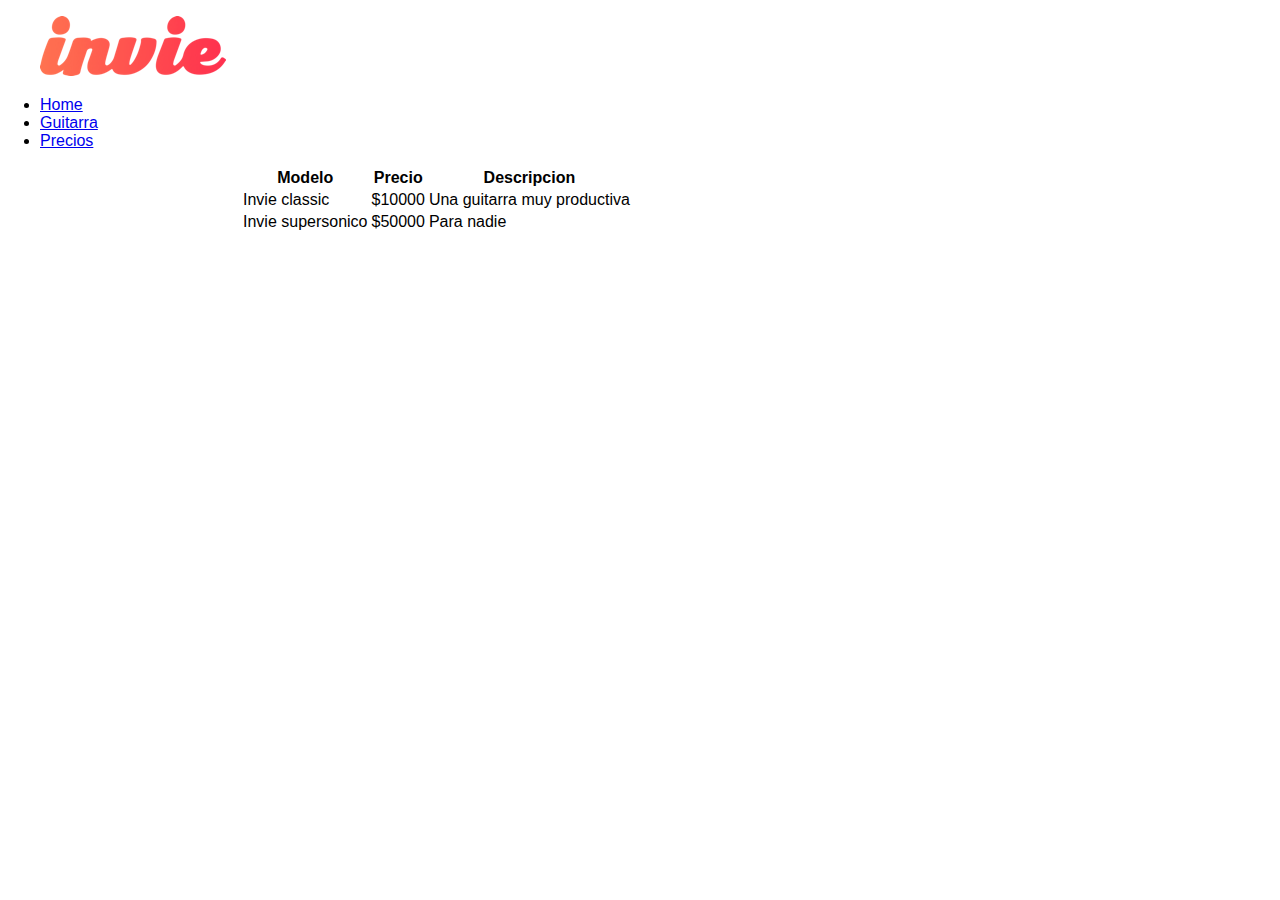
<file: precios.html>
<!DOCTYPE html>
<html>
  <head>
    <meta charset="utf-8">
    <title>H</title>
    <link rel="stylesheet" href="css/invie.css">
  </head>
  <body>
    <header class="header.contenedor">
      <figure class="logotipo">
        <img src="images/invie.png" alt="Imagen aqui">
      </figure>
      <nav>
        <ul>
          <li><a href="index.html">Home</a></li>
          <li><a href="#guitarra">Guitarra</a></li>
          <li><a href="precios.html">Precios</a></li>
        </ul>
      </nav>
    </header>
    <section class="contenedor">
      <table>
        <thead>
          <tr>
            <th>Modelo</th>
            <th>Precio</th>
            <th>Descripcion</th>
          </tr>
        </thead>
        <tbody>
          <tr>
            <td>Invie classic</td>
            <td>$10000</td>
            <td>Una guitarra muy productiva</td>
          </tr>
          <tr>
            <td>Invie supersonico</td>
            <td>$50000</td>
            <td>Para nadie</td>
          </tr>
        </tbody>
      </table>

    </section>
  </body>
</html>
</file>
<file: css/invie.css>
body {
  font-family: 'Comic San MS', sans-serif;
  margin: 0;
}
.portada {
  background-image: url('../images/background.png');
  color: white;
}
.contenedor{
  width: 800px;
  margin:auto;
}
button{
  border-radius: 5px;
  border: none;
  background: #fd324e;
  color:white;
}
.title-a{
  border: 2px solid;

}
</file>
